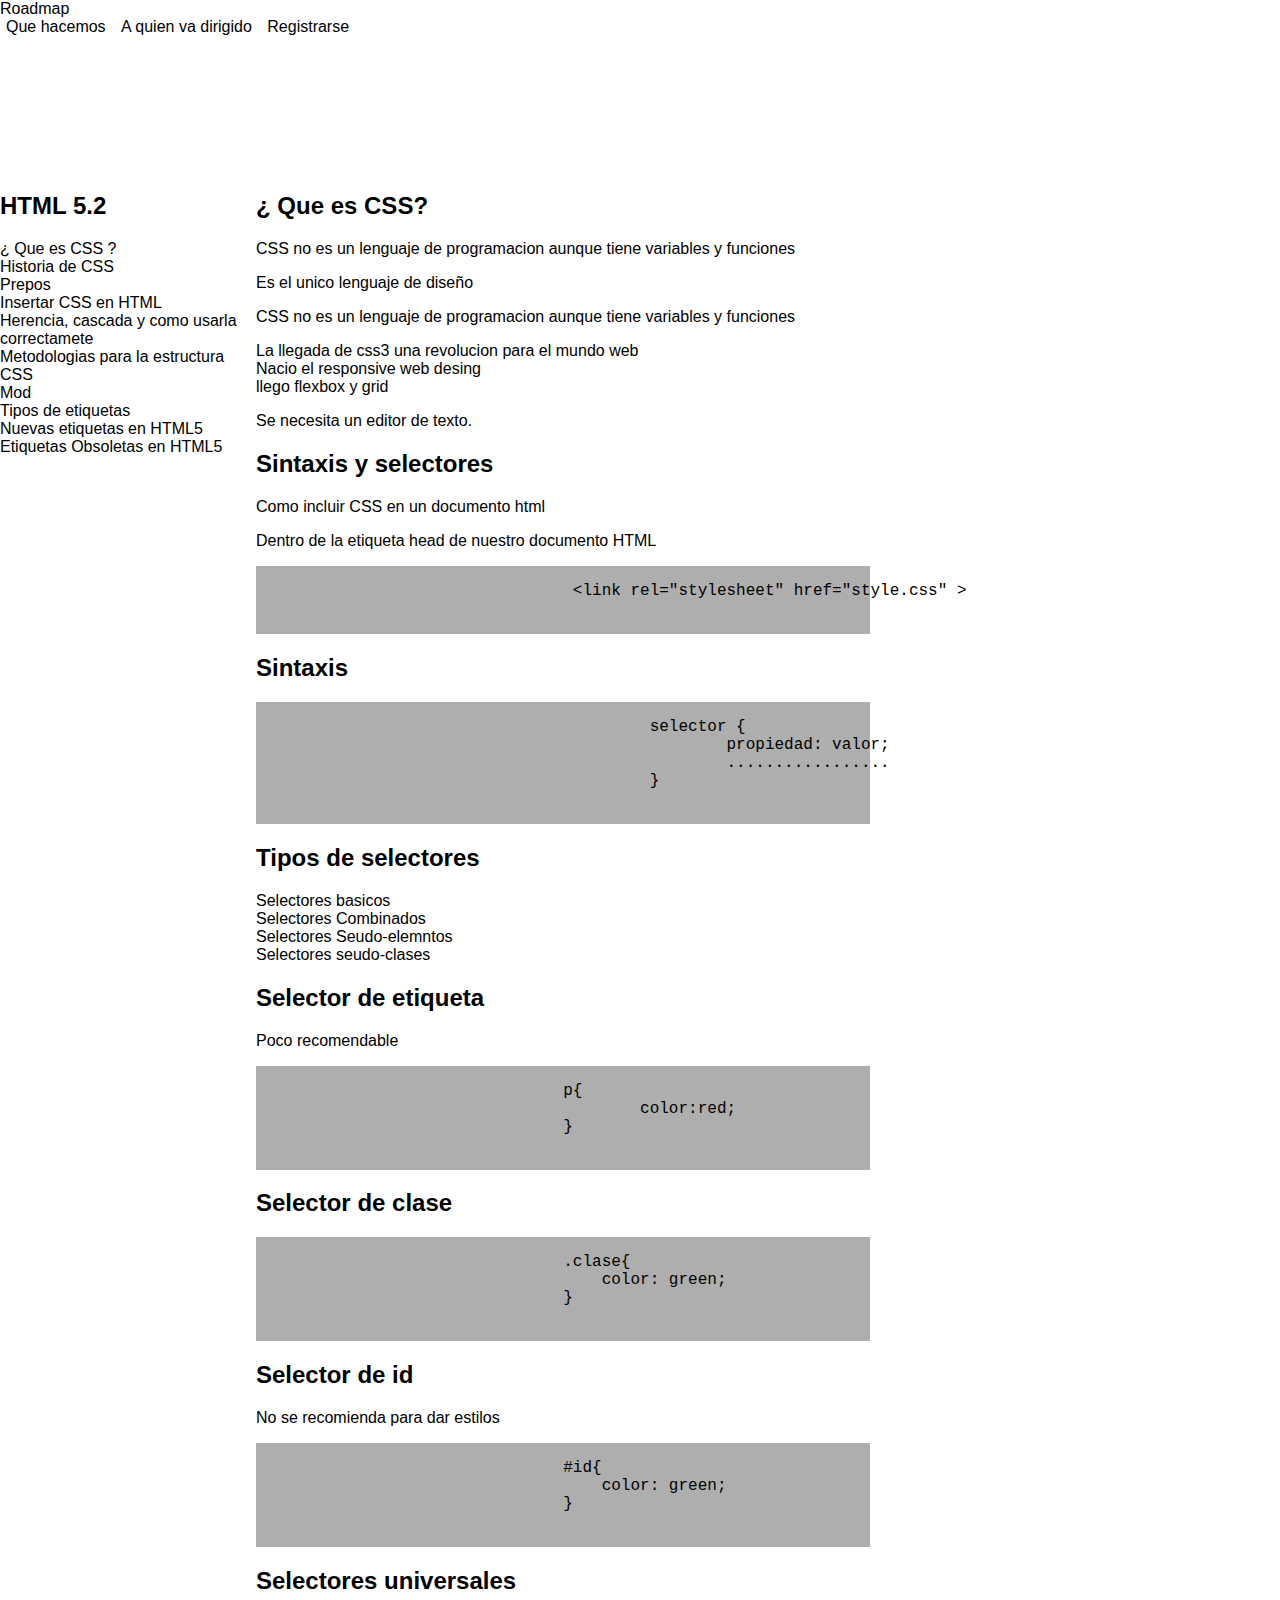
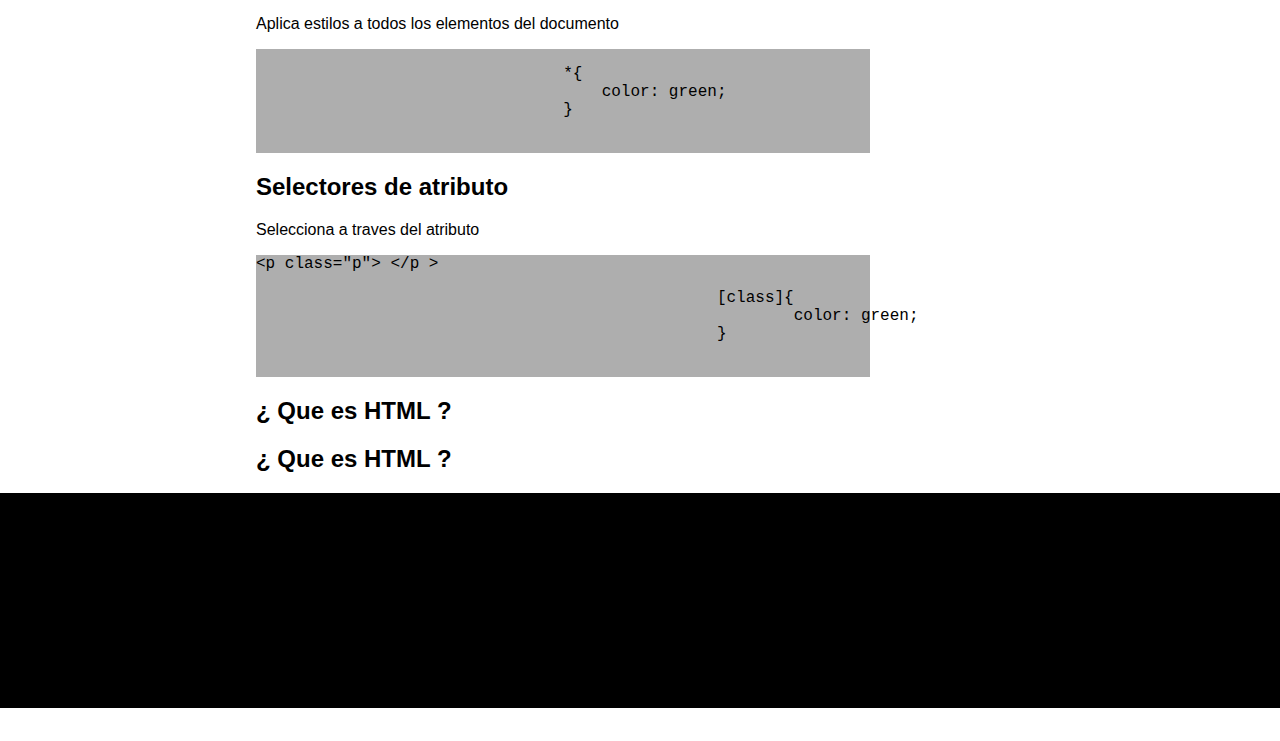
<file: temas/css.html>
<!DOCTYPE html>
<html lang="en">
<head>
    <meta charset="UTF-8">
    <meta name="viewport" content="width=device-width, initial-scale=1.0">
    <meta http-equiv="X-UA-Compatible" content="ie=edge">
    <link rel="stylesheet" href="estilos.css">
    <link rel="stylesheet" href="grid.css">
    <title>HTML</title>
</head>
<body>
    <div class="contenedor">
    <header class="header">
        <div class="logo"><a href="#">Roadmap</a></div>
        <nav class="nav">
                <ul class="main-nav__items">
                        <li class="main-nav__item ">
                            <a href="#">Que hacemos</a>
                        </li>
                        <li class="main-nav__item ">
                            <a href="#">A quien va dirigido</a>
                        </li>
                        <li class="main-nav__item">
                            <a href="#">Registrarse</a>
                        </li>
                    </ul>
        </nav>
    </header>
    <aside class="aside">
            <div class="logo-tec html"></div>
            <h2>HTML 5.2</h2> 
            <ul>
                <li><a href="#queEsHtml"> ¿ Que es CSS ?</a></li>
                <li><a href="#historia">Historia de CSS</a> </li>
                <li><a href="#seguridad">Prepos</a></li>
                <li><a href="#editores">Insertar CSS en HTML</a></li>
                <li><a href="#sintaxis">Herencia, cascada y como usarla correctamete</a></li>
                <li><a href="#estructuraBasica">Metodologias para la estructura CSS</a></li>
                <li><a href="#especificaciones">Mod</a></li>
                <li><a href="#tipos">Tipos de etiquetas</a></li>
                <li><a href="#nuevas">Nuevas etiquetas en HTML5</a></li>
                <li><a href="#obsoletas">Etiquetas Obsoletas en HTML5</a></li>
               </ul>
    </aside>
    <main class="main">
        <div class="quees">
                <h2>¿ Que es CSS?</h2>
                <p class="quees">CSS no es un lenguaje de programacion aunque tiene variables y funciones</p>
                <p class="quees">Es el unico lenguaje de diseño</p>
                <p class="quees">CSS no es un lenguaje de programacion aunque tiene variables y funciones</p>
                <ul>
                        <li>La llegada de css3 una revolucion para el mundo web</li>
                        <li>Nacio el responsive web desing</li>
                        <li>llego flexbox y grid</li>
                        <li></li>
                        <li></li>
                </ul>
                <p>Se necesita un editor 
                        de texto.</p>

        </div>
        <div class="sintaxis">
                <h2>Sintaxis y selectores</h2>
                <p>Como incluir CSS en un documento html</p>
                <p>Dentro de la etiqueta head de nuestro documento HTML</p>
                <code>
                        <pre>
                                 &lt;link rel="stylesheet" href="style.css" &gt;
                        </pre>
                </code>
                <h2>Sintaxis</h2>
                        <code>
                                <pre>
                                         selector {
                                                 propiedad: valor;
                                                 .................
                                         }
                                </pre>
                        </code>
                <h2>Tipos de selectores</h2>
                <ul>
                        <li>Selectores basicos</li>
                        <li>Selectores Combinados</li>
                        <li>Selectores Seudo-elemntos</li>
                        <li>Selectores seudo-clases</li>
                </ul>
                <h2>Selector de etiqueta </h2>
                <p>Poco recomendable</p>
                <code>
                        <pre>
                                p{
                                        color:red;
                                }
                        </pre>
                </code>
                <h2>Selector de clase </h2>
                
                <code>
                        <pre>
                                .clase{
                                    color: green; 
                                }
                        </pre>
                </code>
                <h2>Selector de id</h2>
                <p>No se recomienda para dar estilos</p>
                <code>
                        <pre>
                                #id{
                                    color: green; 
                                }
                        </pre>
                </code>
                <h2>Selectores universales</h2>
                <p>Aplica estilos a todos los elementos del documento</p>
                <code>
                        <pre>
                                *{
                                    color: green; 
                                }
                        </pre>
                </code>

                <h2>Selectores de atributo</h2>
                                <p>Selecciona a traves del atributo</p>
                                <code>
                                                &lt;p class="p"&gt;  &lt;/p &gt;
                                </code>
                                <code>
                                        <pre>
                                                [class]{
                                                        color: green; 
                                                }
                                        </pre>
                                </code>
              
                
        </div>
        <div class="obsoletas">
                <h2>¿ Que es HTML ?</h2>
                <p></p>
        </div>
        <div class="obsoletas">
                        <h2>¿ Que es HTML ?</h2>
                        <p></p>
                </div>
    </main>
    <footer class="footer">
        <p>foote</p>
        <p>foote</p>
        <p>foote</p>
        <p>foote</p>
    </footer>
</div>
</body>
</html>
</file>
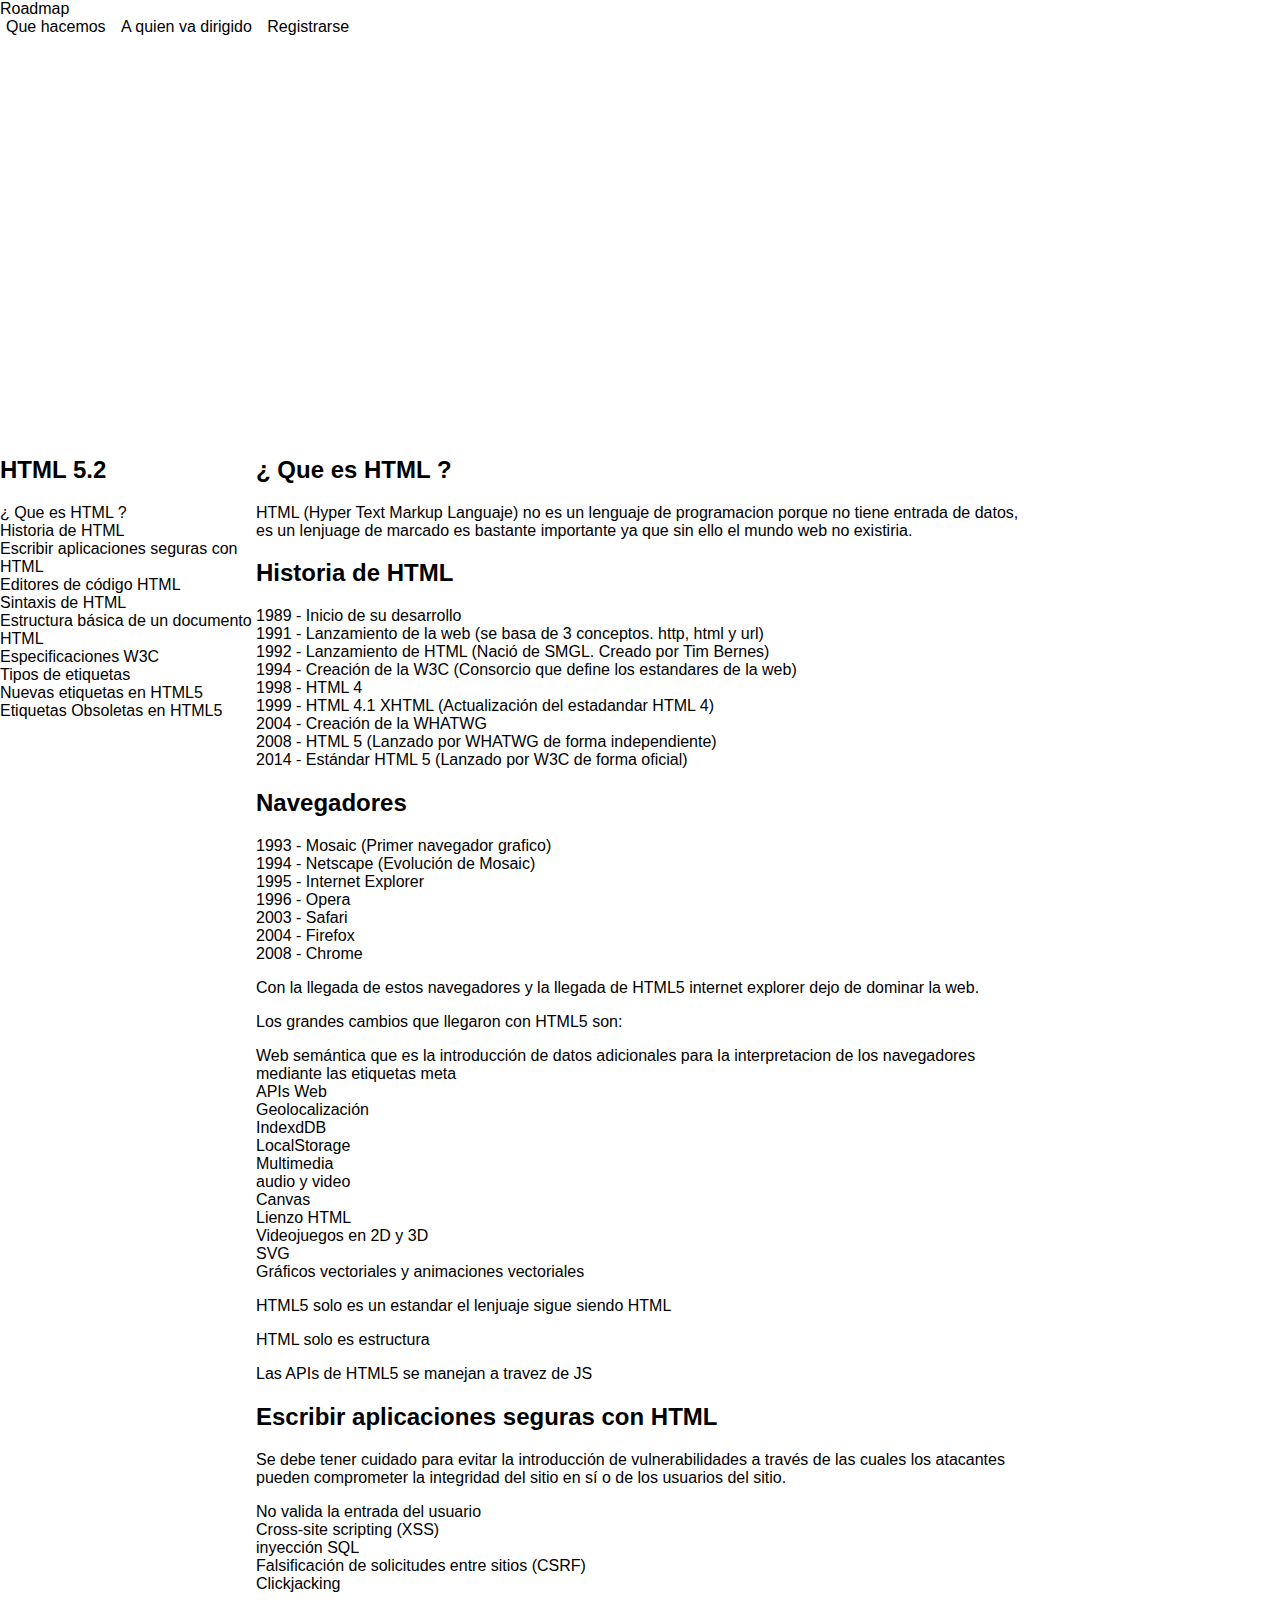
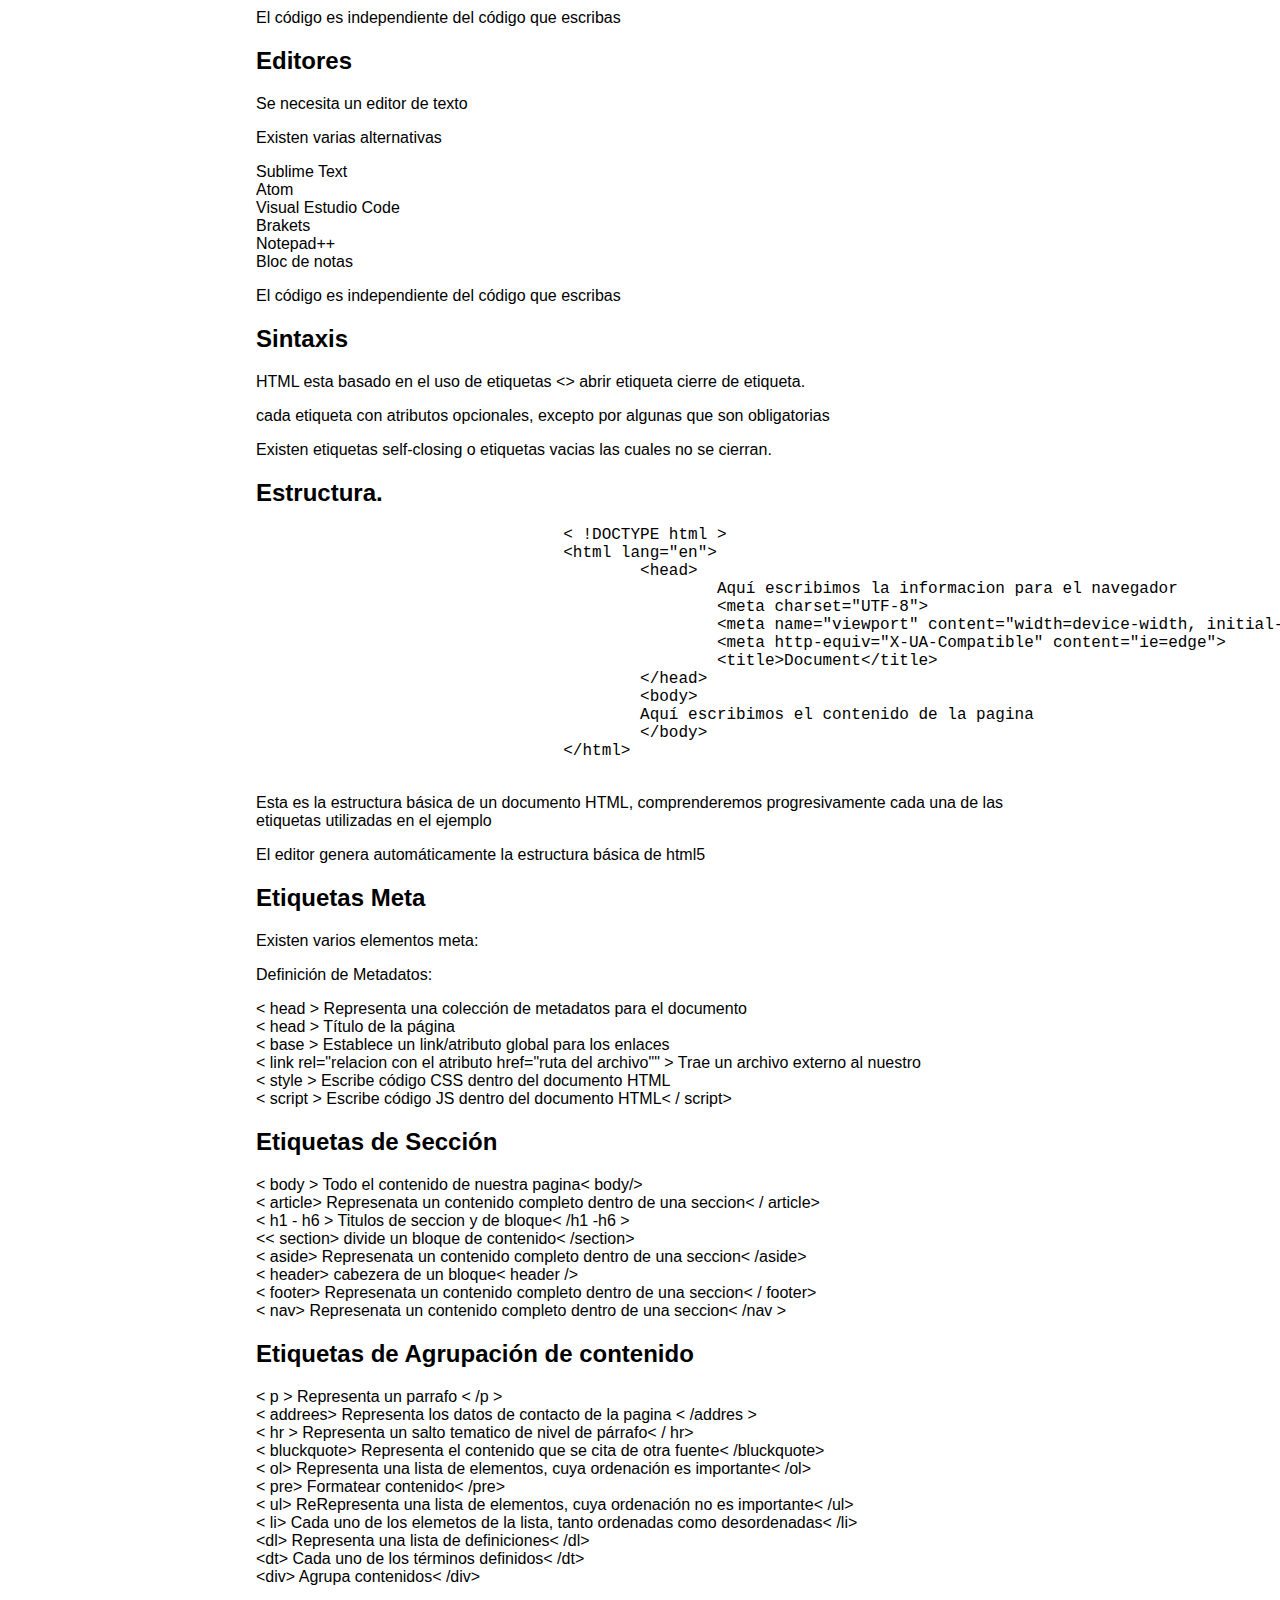
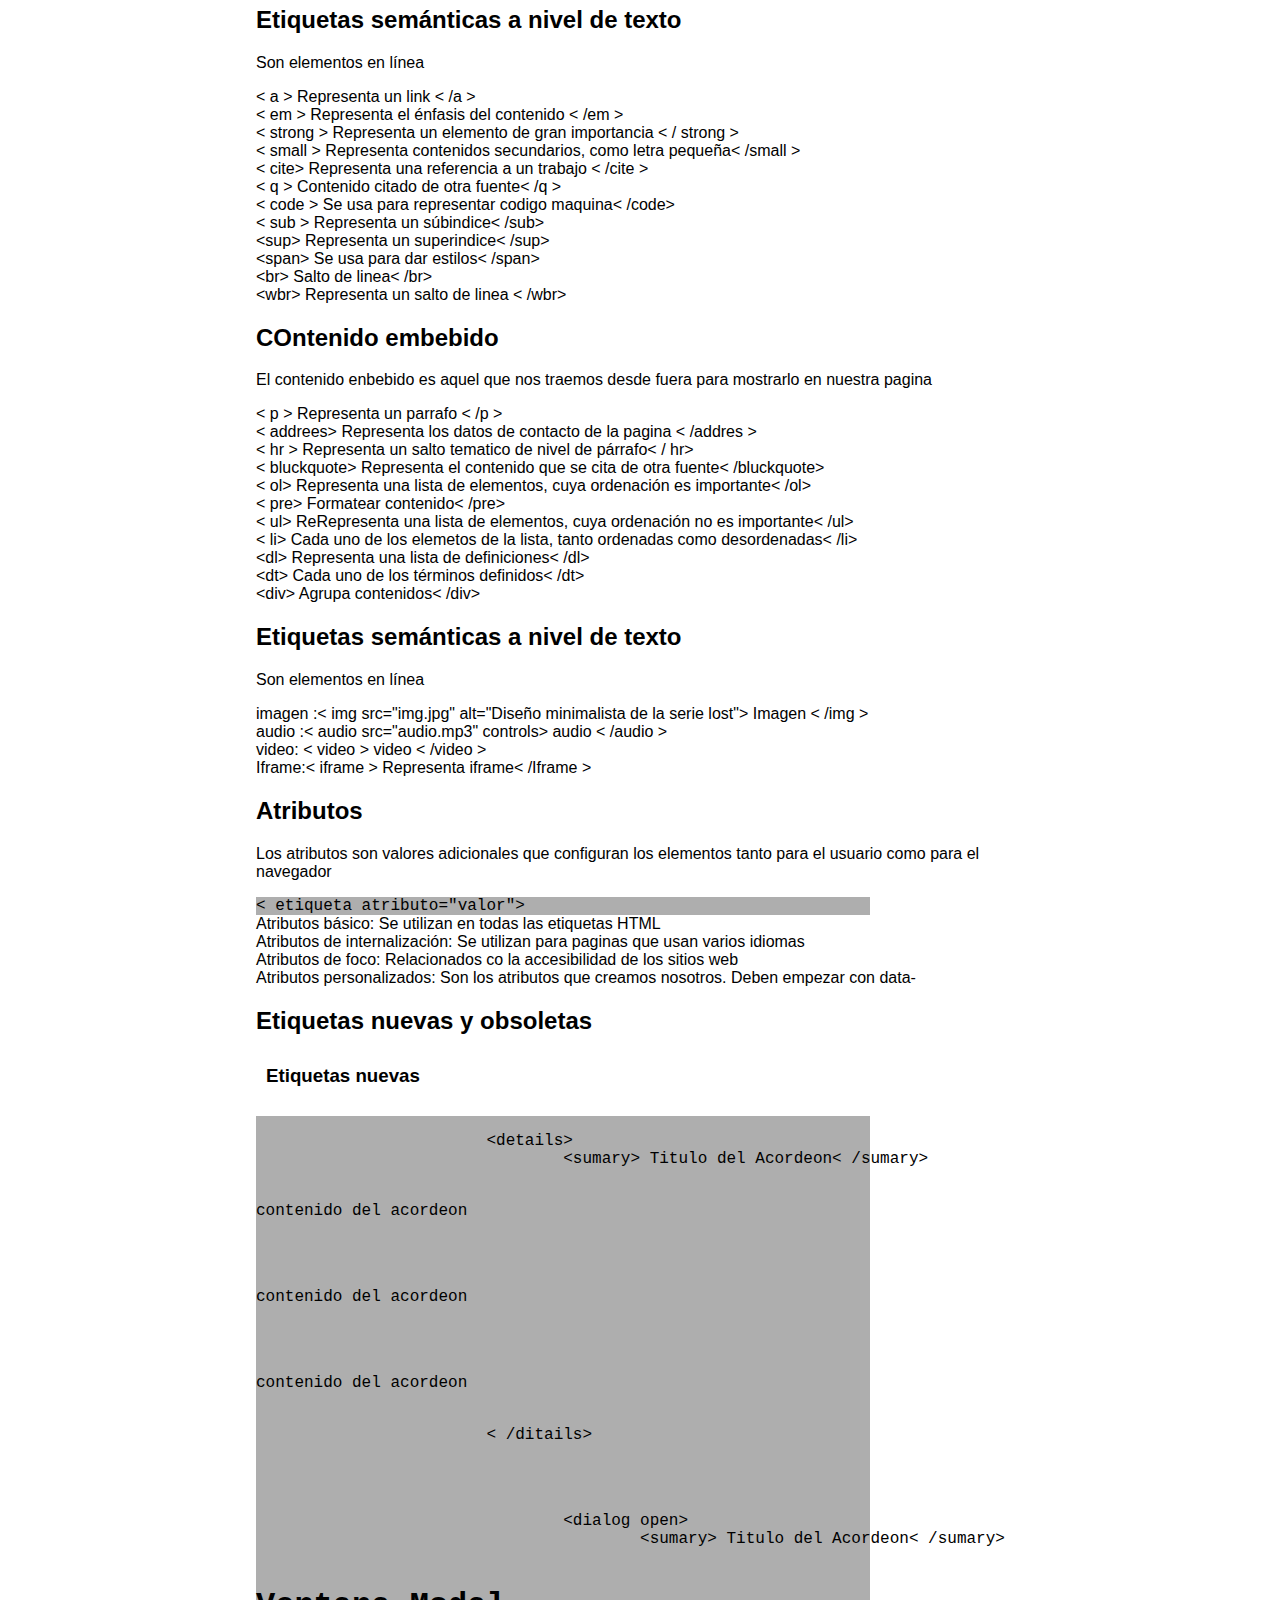
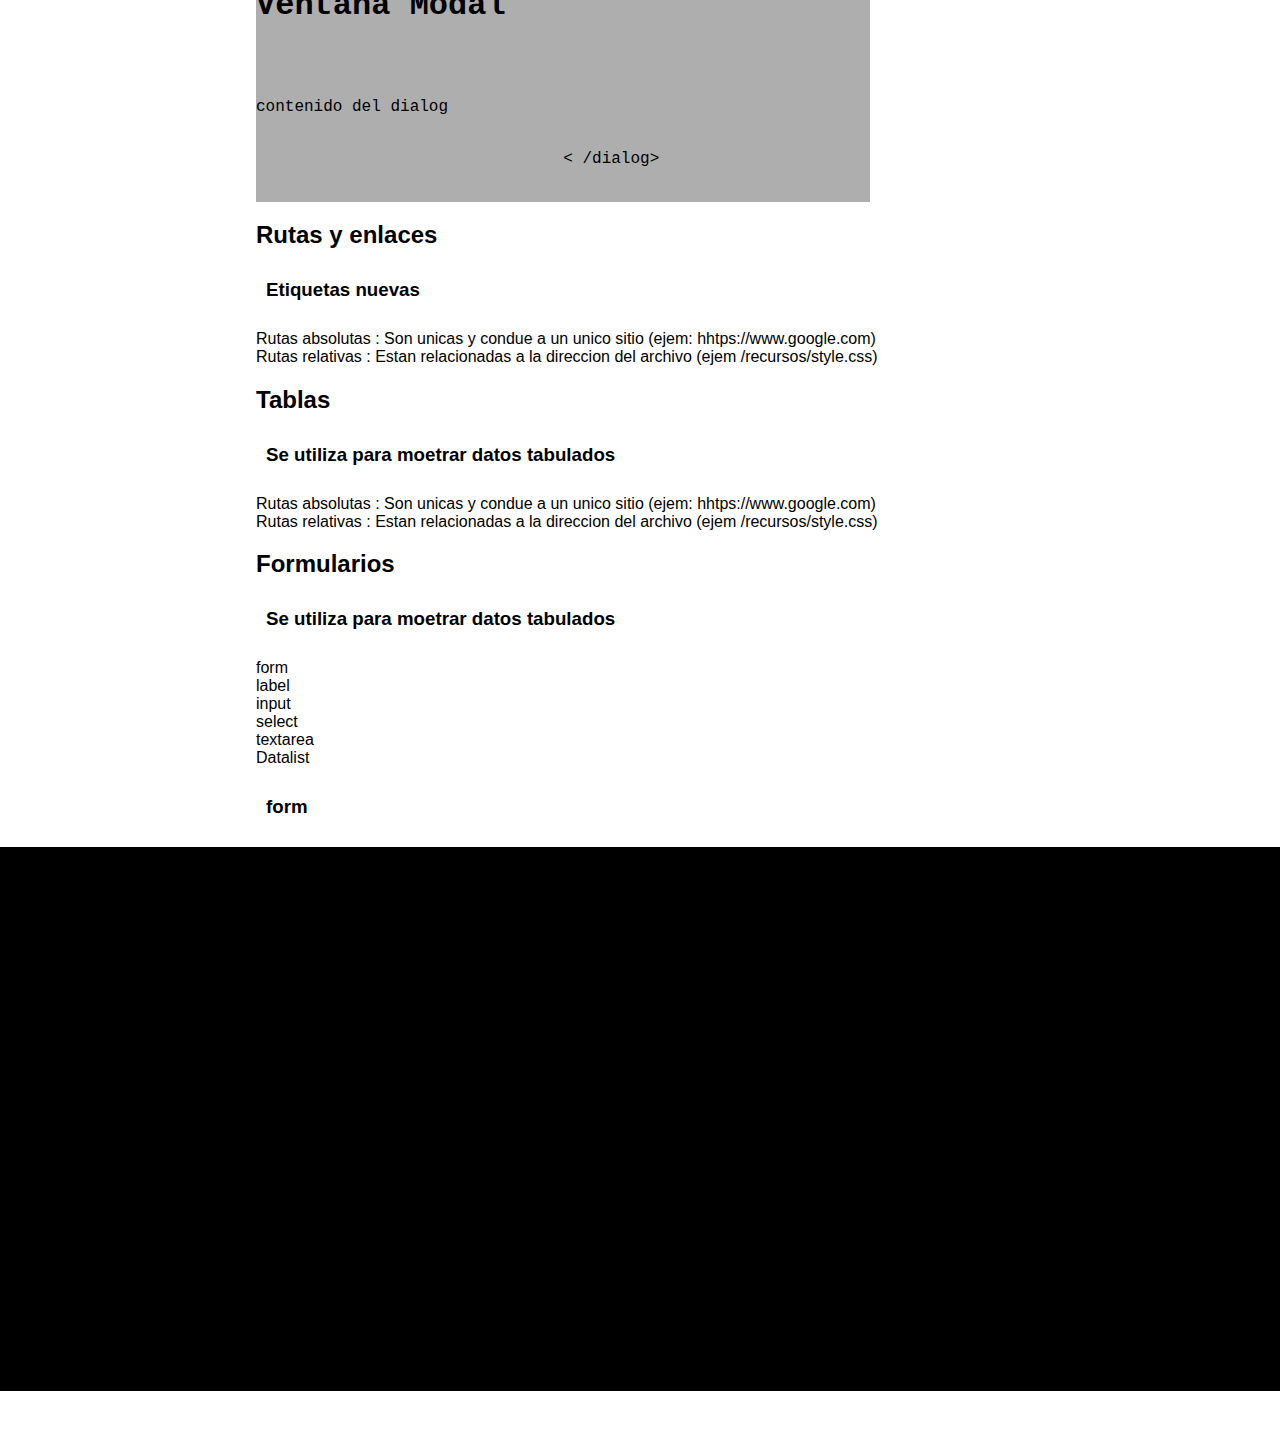
<file: temas/html5.html>
<!DOCTYPE html>
<html lang="en">
<head>
    <meta charset="UTF-8">
    <meta name="viewport" content="width=device-width, initial-scale=1.0">
    <meta http-equiv="X-UA-Compatible" content="ie=edge">
    <link rel="stylesheet" href="estilos.css">
    <link rel="stylesheet" href="grid.css">
    <title>HTML</title>
</head>
<body>
    <div class="contenedor">
    <header class="header">
        <div class="logo"><a href="#">Roadmap</a></div>
        <nav class="nav">
                <ul class="main-nav__items">
                        <li class="main-nav__item ">
                            <a href="#">Que hacemos</a>
                        </li>
                        <li class="main-nav__item ">
                            <a href="#">A quien va dirigido</a>
                        </li>
                        <li class="main-nav__item">
                            <a href="#">Registrarse</a>
                        </li>
                    </ul>
        </nav>
    </header>
    <aside class="aside">
            <div class="logo-tec html"></div>
            <h2>HTML 5.2</h2> 
            <ul>
                <li><a href="#queEsHtml"> ¿ Que es HTML ?</a></li>
                <li><a href="#historia">Historia de HTML</a> </li>
                <li><a href="#seguridad">Escribir aplicaciones seguras con HTML</a></li>
                <li><a href="#editores">Editores de código HTML</a></li>
                <li><a href="#sintaxis">Sintaxis de HTML</a></li>
                <li><a href="#estructuraBasica">Estructura básica de un documento HTML</a></li>
                <li><a href="#especificaciones">Especificaciones W3C</a></li>
                <li><a href="#tipos">Tipos de etiquetas</a></li>
                <li><a href="#nuevas">Nuevas etiquetas en HTML5</a></li>
                <li><a href="#obsoletas">Etiquetas Obsoletas en HTML5</a></li>
               </ul>
    </aside>
    <main class="main">
        <div class="quees">
                <h2>¿ Que es HTML ?</h2>
                <p class="quees">HTML (Hyper Text Markup Languaje) no es un lenguaje de programacion porque no tiene entrada de datos, es un lenjuage de marcado es bastante importante ya que sin ello el mundo web no existiria.</p>
        </div>
        <div class="historia">
                <h2>Historia de HTML</h2>
                <ul>
                        <li>1989 - Inicio de su desarrollo</li>
                        <li>1991 - Lanzamiento de la web (se basa de 3 conceptos. http, html y url)</li>
                        <li>1992 - Lanzamiento de HTML (Nació de SMGL. Creado por Tim Bernes)</li>
                        <li>1994 - Creación de la W3C (Consorcio que define los estandares de la web)</li>
                        <li>1998 - HTML 4</li>
                        <li>1999 - HTML 4.1 XHTML (Actualización del estadandar HTML 4)</li>
                        <li>2004 - Creación de la WHATWG</li>
                        <li>2008 - HTML 5 (Lanzado por WHATWG de forma independiente)</li>
                        <li>2014 - Estándar HTML 5 (Lanzado por W3C de forma oficial)</li>
                </ul>

                <h2>Navegadores </h2>
                <ul>
                        <li>1993 - Mosaic (Primer navegador grafico)</li>
                        <li>1994 - Netscape (Evolución de Mosaic)</li>
                        <li>1995 - Internet Explorer</li>
                        <li>1996 - Opera</li>
                        <li>2003 - Safari</li>
                        <li>2004 - Firefox</li>
                        <li>2008 - Chrome</li>    
                </ul>
                <p>Con la llegada de estos navegadores y la llegada de HTML5 internet explorer dejo de dominar la web.
                </p>
                <p>Los grandes cambios que llegaron con HTML5 son: </p>
                <ul>
                        <li>Web semántica que es la introducción de datos adicionales para la interpretacion de los navegadores mediante las etiquetas meta</li>
                        <li>APIs Web
                                <ul>
                                        <li>Geolocalización</li>
                                        <li>IndexdDB</li>
                                        <li>LocalStorage</li>
                                </ul>
                        </li>
                        <li>Multimedia
                                <ul>
                                        <li>audio y video</li>
                                </ul>
                        </li>
                        <li>Canvas
                                <ul>
                                        <li>Lienzo HTML</li>
                                        <li>Videojuegos en 2D y 3D</li>
                                </ul>
                        </li>
                        <li>SVG
                                <ul>
                                        <li>Gráficos vectoriales y animaciones vectoriales</li>
                                </ul>
                        </li>
                </ul>
                <div class="nota">
                      <p>  HTML5 solo es un estandar el lenjuaje sigue siendo HTML</p>
                      <p>HTML solo es estructura</p>
                      <p>Las APIs de HTML5 se manejan a travez de JS</p>
                </div>
        </div>
        <div class="seguridad">
                <h2>Escribir aplicaciones seguras con HTML</h2>
                <p>Se debe tener cuidado para evitar la introducción de vulnerabilidades a través de las cuales los atacantes pueden comprometer la integridad del sitio en sí o de los usuarios del sitio.</p>
                
                <ul>
                        <li>No valida la entrada del usuario</li>
                        <li>Cross-site scripting (XSS)</li>
                        <li>inyección SQL</li>
                        <li>Falsificación de solicitudes entre sitios (CSRF)</li>
                        <li>Clickjacking</li>
                </ul>
                <div class="nota">
                                <p>El código es independiente del código que escribas</p>
                </div>
                
        </div>
        <div class="editores">
                <h2>Editores</h2>
                <p>Se necesita un editor de texto</p>
                <p>Existen varias alternativas</p>
                <ul>
                        <li>Sublime Text</li>
                        <li>Atom</li>
                        <li>Visual Estudio Code</li>
                        <li>Brakets</li>
                        <li>Notepad++</li>
                        <li>Bloc de notas</li>
                </ul>
                <div class="nota">
                                <p>El código es independiente del código que escribas</p>
                </div>
                
        </div>
        <div class="sintaxis">
                <h2>Sintaxis</h2>
                <p>HTML esta basado en el uso de etiquetas <> abrir etiqueta </> cierre de etiqueta.</p>
                <p>cada etiqueta con atributos opcionales, excepto por algunas que son obligatorias</p>
                <p>Existen etiquetas self-closing o etiquetas vacias las cuales no se cierran.</p>

        </div>
        <div class="estructura">
                <h2 class="subtitulo">Estructura.</h2>
                <div class="definicion">
                                <pre>
                                &lt; !DOCTYPE html &gt;
                                &lt;html lang="en"&gt;
                                        &lt;head&gt;
                                                Aquí escribimos la informacion para el navegador
                                                &lt;meta charset="UTF-8"&gt;
                                                &lt;meta name="viewport" content="width=device-width, initial-scale=1.0"&gt;
                                                &lt;meta http-equiv="X-UA-Compatible" content="ie=edge"&gt;
                                                &lt;title>Document&lt;/title&gt;
                                        &lt;/head&gt;
                                        &lt;body&gt;
                                        Aquí escribimos el contenido de la pagina
                                        &lt;/body&gt;
                                &lt;/html&gt;
                                </pre>
                                <p>Esta es la estructura básica de un documento HTML, comprenderemos progresivamente cada una de las etiquetas utilizadas en el ejemplo</p>

                                <div class="nota">
                                        <p>El editor genera automáticamente la estructura básica de html5</p>
                                </div>

                </div>
        </div>
        <div class="etiquetasMetaySeccion">
                <h2>Etiquetas Meta</h2>
                <p>Existen varios elementos meta:</p>
                <p>Definición de Metadatos:</p>
                <ul>
                        <li>&lt; head &gt; Representa una colección de metadatos para el documento</li>
                        <li>&lt; head &gt; Título de la página</li>
                        <li>&lt; base &gt; Establece un link/atributo global para los enlaces</li>
                        <li>&lt; link rel="relacion con el atributo href="ruta del archivo"" &gt; Trae un archivo externo al nuestro</li>
                        <li>&lt; style &gt; Escribe código CSS dentro del documento HTML</li>
                        <li>&lt; script &gt; Escribe código JS dentro del documento HTML&lt;  / script&gt; </li>
                </ul>
                <h2>Etiquetas de Sección</h2>
                <ul>
                        <li>&lt; body &gt; Todo el contenido de nuestra pagina&lt; body/&gt;</li>
                        <li>&lt; article&gt; Represenata un contenido completo dentro de una seccion&lt;  / article&gt;</li>
                        <li>&lt; h1 - h6 &gt; Titulos de seccion y de bloque&lt;  /h1 -h6 &gt;</li>
                        <li>&lt;&lt; section&gt; divide un bloque de contenido&lt; /section&gt;</li>
                        <li>&lt; aside&gt; Represenata un contenido completo dentro de una seccion&lt; /aside&gt;</li>
                        <li>&lt; header&gt; cabezera de un bloque&lt; header /&gt;</li>
                        <li>&lt; footer&gt; Represenata un contenido completo dentro de una seccion&lt; / footer&gt;</li>
                        <li>&lt; nav&gt; Represenata un contenido completo dentro de una seccion&lt;  /nav &gt;</li>
                        
                </ul>
                <h2>Etiquetas de Agrupación de contenido</h2>
                <ul>
                        <li>&lt; p &gt; Representa un parrafo &lt; /p &gt;</li>
                        <li>&lt; addrees&gt; Representa los datos de contacto de la pagina &lt;  /addres &gt;</li>
                        <li>&lt; hr &gt; Representa un salto tematico de nivel de párrafo&lt; / hr&gt;</li>
                        <li>&lt; bluckquote&gt; Representa el contenido que se cita de otra fuente&lt;  /bluckquote&gt;</li>
                        <li>&lt; ol&gt; Representa una lista de elementos, cuya ordenación es importante&lt;  /ol&gt;</li>
                        <li>&lt; pre&gt; Formatear contenido&lt; /pre&gt;</li>
                        <li>&lt; ul&gt; ReRepresenta una lista de elementos, cuya ordenación no es importante&lt; /ul&gt;</li>
                        <li>&lt; li&gt; Cada uno de los elemetos de la lista, tanto ordenadas como desordenadas&lt; /li&gt;</li>
                        <li>&lt;dl&gt; Representa una lista de definiciones&lt; /dl&gt;</li>
                        <li>&lt;dt&gt; Cada uno de los términos definidos&lt; /dt&gt;</li>
                        <li>&lt;div&gt; Agrupa contenidos&lt; /div&gt;</li>
                </ul>
                <h2>Etiquetas semánticas a nivel de texto</h2>
                <p>Son elementos en línea</p>
                <ul>
                        <li>&lt; a &gt; Representa un link &lt; /a &gt;</li>
                        <li>&lt; em &gt; Representa el énfasis del contenido &lt;  /em &gt;</li>
                        <li>&lt; strong &gt; Representa un elemento de gran importancia &lt; / strong &gt;</li>
                        <li>&lt; small &gt; Representa contenidos secundarios, como letra pequeña&lt;  /small &gt;</li>
                        <li>&lt; cite&gt; Representa una referencia a un trabajo &lt;  /cite &gt;</li>
                        <li>&lt; q &gt; Contenido citado de otra fuente&lt; /q &gt;</li>
                        <li>&lt; code &gt; Se usa para representar codigo maquina&lt; /code&gt;</li>
                        <li>&lt; sub &gt; Representa un súbindice&lt; /sub&gt;</li>
                        <li>&lt;sup&gt; Representa un superindice&lt; /sup&gt;</li>
                        <li>&lt;span&gt; Se usa para dar estilos&lt; /span&gt;</li>
                        <li>&lt;br&gt; Salto de linea&lt; /br&gt;</li>
                        <li>&lt;wbr&gt; Representa un salto de linea &lt; /wbr&gt;</li>
                </ul>
        </div>
        <div class="tipos">
                <h2>COntenido embebido</h2>
                <p>El contenido enbebido es aquel que nos traemos desde fuera para mostrarlo en nuestra pagina</p>
                <ul>
                                <li>&lt; p &gt; Representa un parrafo &lt; /p &gt;</li>
                                <li>&lt; addrees&gt; Representa los datos de contacto de la pagina &lt;  /addres &gt;</li>
                                <li>&lt; hr &gt; Representa un salto tematico de nivel de párrafo&lt; / hr&gt;</li>
                                <li>&lt; bluckquote&gt; Representa el contenido que se cita de otra fuente&lt;  /bluckquote&gt;</li>
                                <li>&lt; ol&gt; Representa una lista de elementos, cuya ordenación es importante&lt;  /ol&gt;</li>
                                <li>&lt; pre&gt; Formatear contenido&lt; /pre&gt;</li>
                                <li>&lt; ul&gt; ReRepresenta una lista de elementos, cuya ordenación no es importante&lt; /ul&gt;</li>
                                <li>&lt; li&gt; Cada uno de los elemetos de la lista, tanto ordenadas como desordenadas&lt; /li&gt;</li>
                                <li>&lt;dl&gt; Representa una lista de definiciones&lt; /dl&gt;</li>
                                <li>&lt;dt&gt; Cada uno de los términos definidos&lt; /dt&gt;</li>
                                <li>&lt;div&gt; Agrupa contenidos&lt; /div&gt;</li>
                        </ul>
                        <h2>Etiquetas semánticas a nivel de texto</h2>
                        <p>Son elementos en línea</p>
                        <ul>
                                <li> imagen :&lt; img  src="img.jpg" alt="Diseño minimalista de la serie lost"&gt; Imagen &lt; /img &gt;</li>
                                <li>audio :&lt; audio src="audio.mp3" controls&gt; audio &lt;  /audio &gt;</li>
                                <li> video: &lt; video &gt; video &lt; /video &gt;</li>
                                <li>Iframe:&lt; iframe &gt; Representa iframe&lt;  /Iframe &gt;</li>
                        </ul>
        </div>
        <div class="a
        tributos" id="atributos">
                <h2>Atributos</h2>
                <p>Los atributos son valores adicionales que configuran los elementos tanto para el usuario como para el navegador</p>
                <code> 
                                &lt; etiqueta   atributo="valor"&gt; 
                </code>
                <ul>
                        <li>Atributos básico: Se utilizan en todas las etiquetas HTML</li>
                        <li>Atributos de internalización: Se utilizan para paginas que usan varios idiomas</li>
                        <li>Atributos de foco: Relacionados co la accesibilidad de los sitios web</li>
                        <li>Atributos personalizados: Son los atributos que creamos nosotros. Deben empezar con data-</li>
                        <li></li>
                </ul>
        </div>
        <div class="obsoletas">
                <h2>Etiquetas nuevas y obsoletas</h2>
                <h3>Etiquetas nuevas</h3>
                <code>
                        <pre>
                        &lt;details&gt;
                                &lt;sumary&gt; Titulo del Acordeon&lt; /sumary&gt;
                                <p>contenido del acordeon</p>
                                <p>contenido del acordeon</p>
                                <p>contenido del acordeon</p>
                        &lt; /ditails&gt;
                                        
                        </pre>
                </code>
                <code>
                                <pre>
                                &lt;dialog open&gt;
                                        &lt;sumary&gt; Titulo del Acordeon&lt; /sumary&gt;
                                        <h1>Ventana Modal</h1>
                                        <p>contenido del dialog</p>
                                &lt; /dialog&gt;            
                                </pre>
                        </code>
        </div>
        <div class="obsoletas">
                        <h2>Rutas y enlaces</h2>
                        <h3>Etiquetas nuevas</h3>
                        <ul>
                                <li>Rutas absolutas : Son unicas y condue a un unico sitio (ejem: hhtps://www.google.com)</li>
                                <li>Rutas relativas : Estan relacionadas a la direccion del archivo (ejem /recursos/style.css)</li>
                        </ul>
                </div>
                <div class="tablas">
                                <h2>Tablas</h2>
                                <h3>Se utiliza para moetrar datos tabulados</h3>
                                <ul>
                                        <li>Rutas absolutas : Son unicas y condue a un unico sitio (ejem: hhtps://www.google.com)</li>
                                        <li>Rutas relativas : Estan relacionadas a la direccion del archivo (ejem /recursos/style.css)</li>
                                </ul>
                        </div>
                        <div class="formularios">
                                        <h2>Formularios</h2>
                                        <h3>Se utiliza para moetrar datos tabulados</h3>
                                        <ul>
                                                <li>form</li>
                                                <li>label</li>
                                                <li>input</li>
                                                <li>select</li>
                                                <li>textarea</li>
                                                <li>Datalist</li>
                                        </ul>
                                        <h3>form</h3>
                                        <p>
                                                
                                        </p>
                                </div>
    </main>
    <footer class="footer">
        <p>foote</p>
        <p>foote</p>
        <p>foote</p>
        <p>foote</p>
    </footer>
</div>
</body>
</html>
</file>
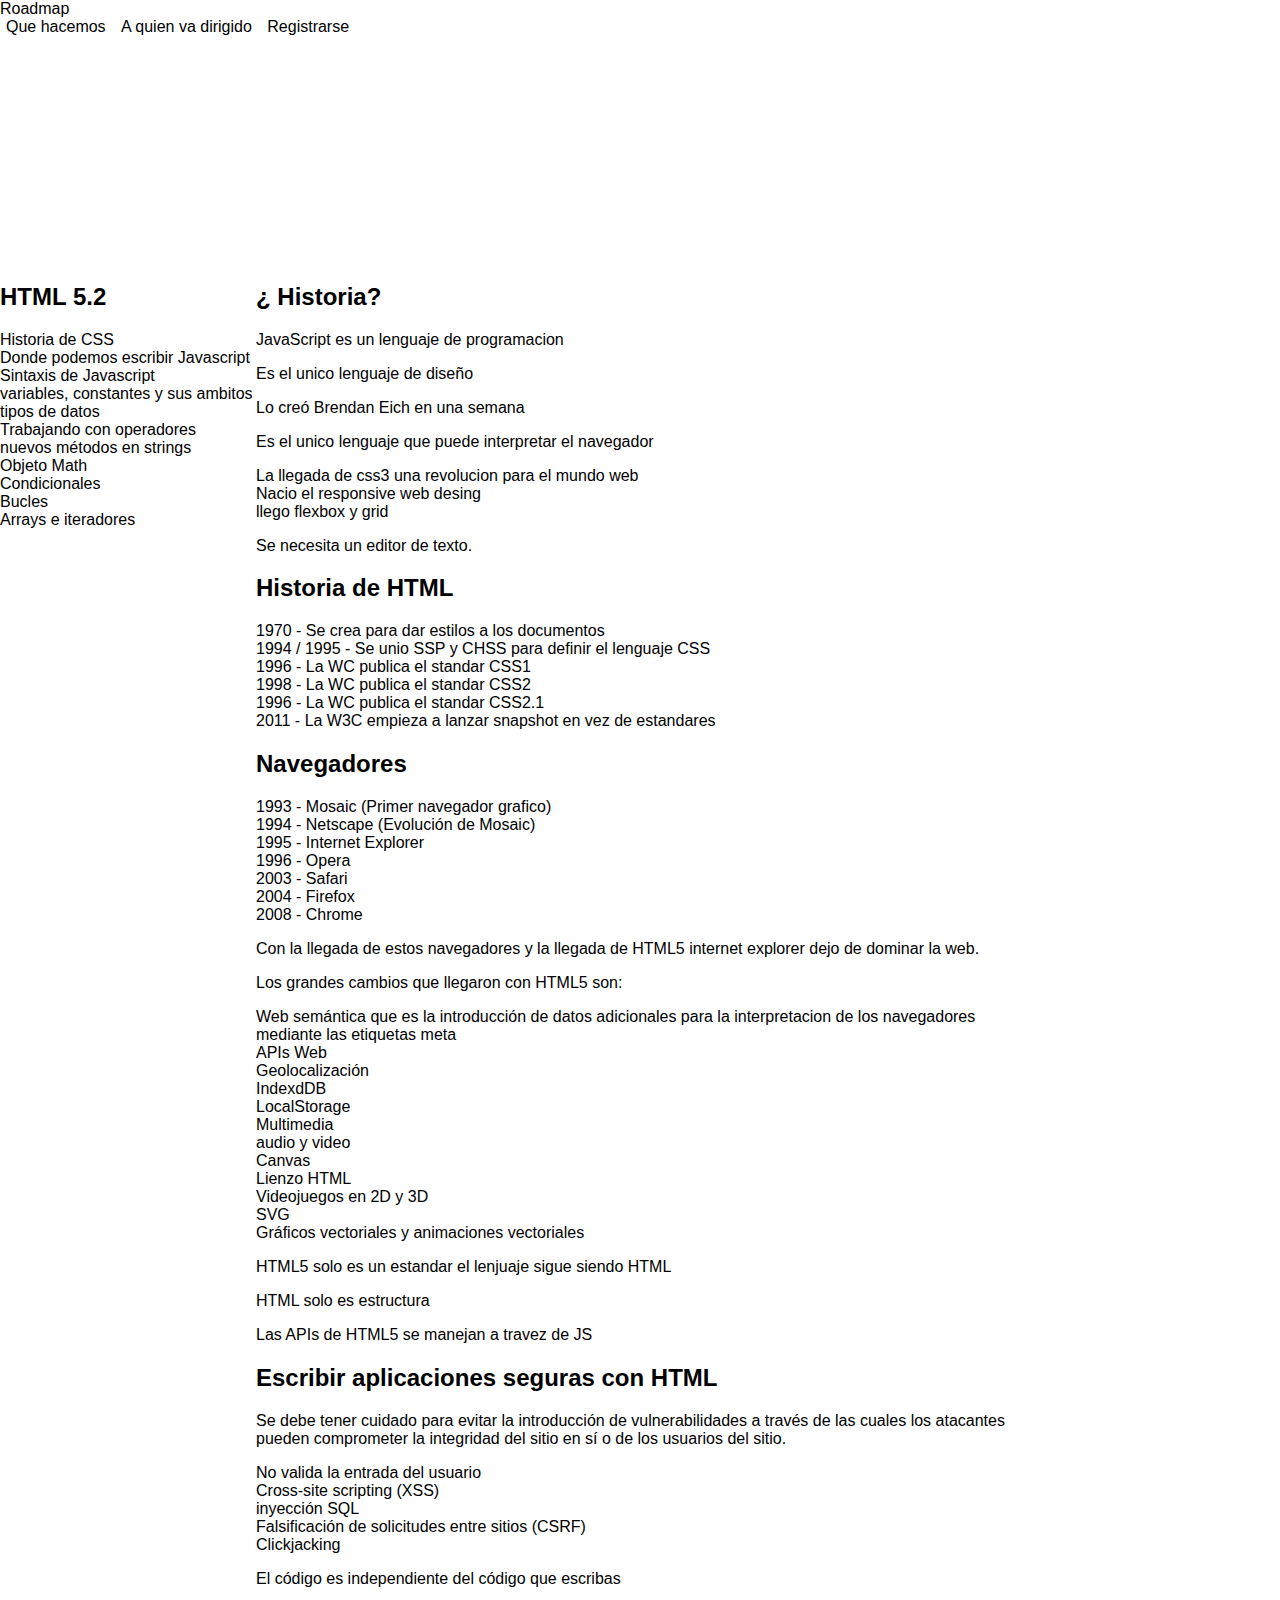
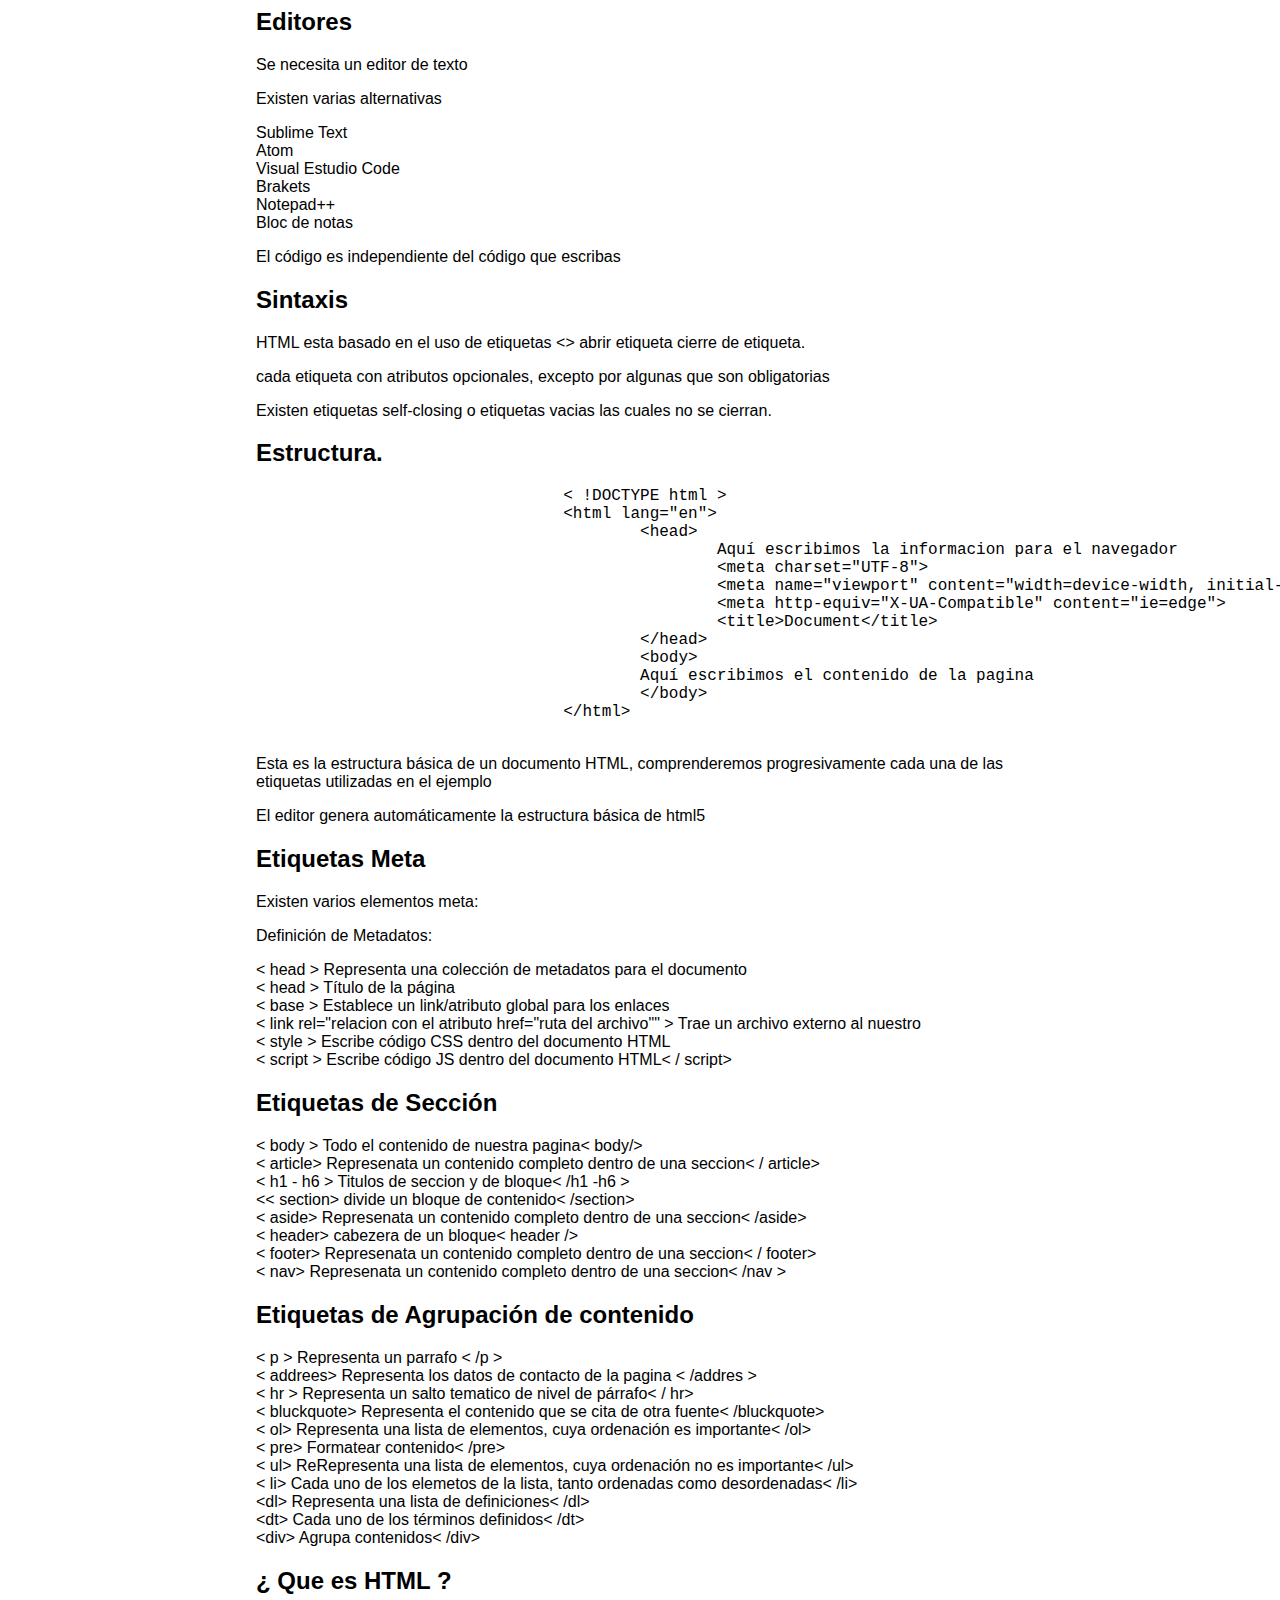
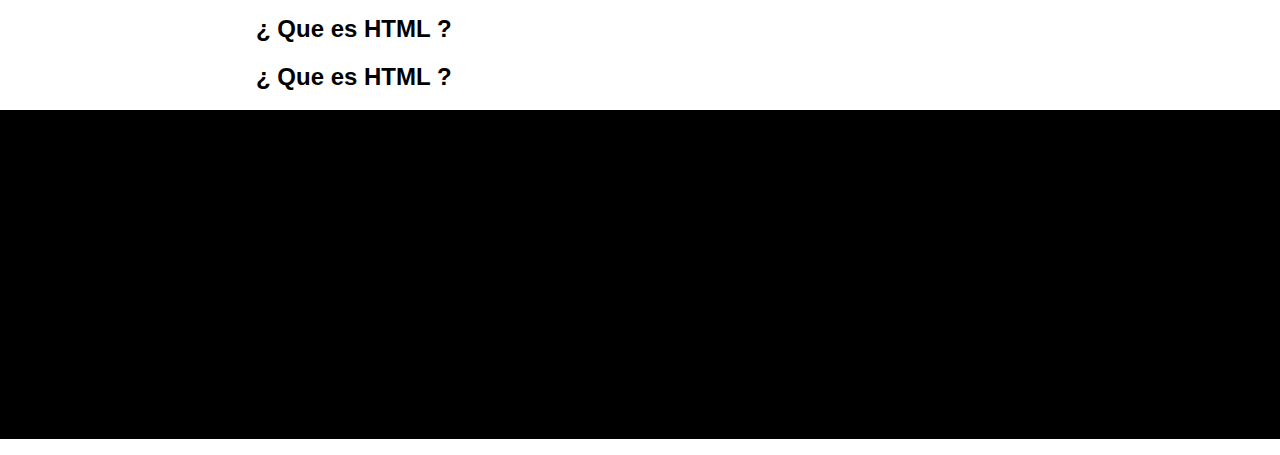
<file: temas/javascript.html>
<!DOCTYPE html>
<html lang="en">
<head>
    <meta charset="UTF-8">
    <meta name="viewport" content="width=device-width, initial-scale=1.0">
    <meta http-equiv="X-UA-Compatible" content="ie=edge">
    <link rel="stylesheet" href="estilos.css">
    <link rel="stylesheet" href="grid.css">
    <title>HTML</title>
</head>
<body>
    <div class="contenedor">
    <header class="header">
        <div class="logo"><a href="#">Roadmap</a></div>
        <nav class="nav">
                <ul class="main-nav__items">
                        <li class="main-nav__item ">
                            <a href="#">Que hacemos</a>
                        </li>
                        <li class="main-nav__item ">
                            <a href="#">A quien va dirigido</a>
                        </li>
                        <li class="main-nav__item">
                            <a href="#">Registrarse</a>
                        </li>
                    </ul>
        </nav>
    </header>
    <aside class="aside">
            <div class="logo-tec html"></div>
            <h2>HTML 5.2</h2> 
            <ul>
                <li><a href="#historia">Historia de CSS</a> </li>
                <li><a href="#seguridad">Donde podemos escribir Javascript</a></li>
                <li><a href="#editores">Sintaxis de Javascript</a></li>
                <li><a href="#sintaxis">variables, constantes y sus ambitos</a></li>
                <li><a href="#estructuraBasica">tipos de datos</a></li>
                <li><a href="#especificaciones">Trabajando con operadores</a></li>
                <li><a href="#tipos">nuevos métodos en strings</a></li>
                <li><a href="#nuevas">Objeto Math</a></li>
                <li><a href="#obsoletas">Condicionales</a></li>
                <li><a href="#obsoletas">Bucles</a></li>
                <li><a href="#obsoletas">Arrays e iteradores</a></li>
               </ul>
    </aside>
    <main class="main">
        <div class="quees">
                <h2>¿ Historia?</h2>
                <p class="quees">JavaScript es un lenguaje de programacion</p>
                <p class="quees">Es el unico lenguaje de diseño</p>
                <p class="quees">Lo creó Brendan Eich en una semana</p>
                <p class="quees">Es el unico lenguaje que puede interpretar el navegador</p>
                
                <ul>
                        <li>La llegada de css3 una revolucion para el mundo web</li>
                        <li>Nacio el responsive web desing</li>
                        <li>llego flexbox y grid</li>
                        <li></li>
                        <li></li>
                </ul>
                <p>Se necesita un editor 
                        de texto.</p>

        </div>
        <div class="historia">
                <h2>Historia de HTML</h2>
                <ul>
                        <li>1970 - Se crea para dar estilos a los documentos</li>
                        <li>1994 / 1995 - Se unio SSP y CHSS para definir el lenguaje CSS</li>
                        <li>1996 - La WC publica el standar CSS1</li>
                        <li>1998 - La WC publica el standar CSS2</li>
                        <li>1996 - La WC publica el standar CSS2.1</li>
                        <li>2011 - La W3C empieza a lanzar snapshot en vez de estandares</li>
                        
                </ul>

                <h2>Navegadores </h2>
                <ul>
                        <li>1993 - Mosaic (Primer navegador grafico)</li>
                        <li>1994 - Netscape (Evolución de Mosaic)</li>
                        <li>1995 - Internet Explorer</li>
                        <li>1996 - Opera</li>
                        <li>2003 - Safari</li>
                        <li>2004 - Firefox</li>
                        <li>2008 - Chrome</li>    
                </ul>
                <p>Con la llegada de estos navegadores y la llegada de HTML5 internet explorer dejo de dominar la web.
                </p>
                <p>Los grandes cambios que llegaron con HTML5 son: </p>
                <ul>
                        <li>Web semántica que es la introducción de datos adicionales para la interpretacion de los navegadores mediante las etiquetas meta</li>
                        <li>APIs Web
                                <ul>
                                        <li>Geolocalización</li>
                                        <li>IndexdDB</li>
                                        <li>LocalStorage</li>
                                </ul>
                        </li>
                        <li>Multimedia
                                <ul>
                                        <li>audio y video</li>
                                </ul>
                        </li>
                        <li>Canvas
                                <ul>
                                        <li>Lienzo HTML</li>
                                        <li>Videojuegos en 2D y 3D</li>
                                </ul>
                        </li>
                        <li>SVG
                                <ul>
                                        <li>Gráficos vectoriales y animaciones vectoriales</li>
                                </ul>
                        </li>
                </ul>
                <div class="nota">
                      <p>  HTML5 solo es un estandar el lenjuaje sigue siendo HTML</p>
                      <p>HTML solo es estructura</p>
                      <p>Las APIs de HTML5 se manejan a travez de JS</p>
                </div>
        </div>
        <div class="seguridad">
                <h2>Escribir aplicaciones seguras con HTML</h2>
                <p>Se debe tener cuidado para evitar la introducción de vulnerabilidades a través de las cuales los atacantes pueden comprometer la integridad del sitio en sí o de los usuarios del sitio.</p>
                
                <ul>
                        <li>No valida la entrada del usuario</li>
                        <li>Cross-site scripting (XSS)</li>
                        <li>inyección SQL</li>
                        <li>Falsificación de solicitudes entre sitios (CSRF)</li>
                        <li>Clickjacking</li>
                </ul>
                <div class="nota">
                                <p>El código es independiente del código que escribas</p>
                </div>
                
        </div>
        <div class="editores">
                <h2>Editores</h2>
                <p>Se necesita un editor de texto</p>
                <p>Existen varias alternativas</p>
                <ul>
                        <li>Sublime Text</li>
                        <li>Atom</li>
                        <li>Visual Estudio Code</li>
                        <li>Brakets</li>
                        <li>Notepad++</li>
                        <li>Bloc de notas</li>
                </ul>
                <div class="nota">
                                <p>El código es independiente del código que escribas</p>
                </div>
                
        </div>
        <div class="sintaxis">
                <h2>Sintaxis</h2>
                <p>HTML esta basado en el uso de etiquetas <> abrir etiqueta </> cierre de etiqueta.</p>
                <p>cada etiqueta con atributos opcionales, excepto por algunas que son obligatorias</p>
                <p>Existen etiquetas self-closing o etiquetas vacias las cuales no se cierran.</p>

        </div>
        <div class="estructura">
                <h2 class="subtitulo">Estructura.</h2>
                <div class="definicion">
                                <pre>
                                &lt; !DOCTYPE html &gt;
                                &lt;html lang="en"&gt;
                                        &lt;head&gt;
                                                Aquí escribimos la informacion para el navegador
                                                &lt;meta charset="UTF-8"&gt;
                                                &lt;meta name="viewport" content="width=device-width, initial-scale=1.0"&gt;
                                                &lt;meta http-equiv="X-UA-Compatible" content="ie=edge"&gt;
                                                &lt;title>Document&lt;/title&gt;
                                        &lt;/head&gt;
                                        &lt;body&gt;
                                        Aquí escribimos el contenido de la pagina
                                        &lt;/body&gt;
                                &lt;/html&gt;
                                </pre>
                                <p>Esta es la estructura básica de un documento HTML, comprenderemos progresivamente cada una de las etiquetas utilizadas en el ejemplo</p>

                                <div class="nota">
                                        <p>El editor genera automáticamente la estructura básica de html5</p>
                                </div>

                </div>
        </div>
        <div class="etiquetasMetaySeccion">
                <h2>Etiquetas Meta</h2>
                <p>Existen varios elementos meta:</p>
                <p>Definición de Metadatos:</p>
                <ul>
                        <li>&lt; head &gt; Representa una colección de metadatos para el documento</li>
                        <li>&lt; head &gt; Título de la página</li>
                        <li>&lt; base &gt; Establece un link/atributo global para los enlaces</li>
                        <li>&lt; link rel="relacion con el atributo href="ruta del archivo"" &gt; Trae un archivo externo al nuestro</li>
                        <li>&lt; style &gt; Escribe código CSS dentro del documento HTML</li>
                        <li>&lt; script &gt; Escribe código JS dentro del documento HTML&lt;  / script&gt; </li>
                </ul>
                <h2>Etiquetas de Sección</h2>
                <ul>
                        <li>&lt; body &gt; Todo el contenido de nuestra pagina&lt; body/&gt;</li>
                        <li>&lt; article&gt; Represenata un contenido completo dentro de una seccion&lt;  / article&gt;</li>
                        <li>&lt; h1 - h6 &gt; Titulos de seccion y de bloque&lt;  /h1 -h6 &gt;</li>
                        <li>&lt;&lt; section&gt; divide un bloque de contenido&lt; /section&gt;</li>
                        <li>&lt; aside&gt; Represenata un contenido completo dentro de una seccion&lt; /aside&gt;</li>
                        <li>&lt; header&gt; cabezera de un bloque&lt; header /&gt;</li>
                        <li>&lt; footer&gt; Represenata un contenido completo dentro de una seccion&lt; / footer&gt;</li>
                        <li>&lt; nav&gt; Represenata un contenido completo dentro de una seccion&lt;  /nav &gt;</li>
                        
                </ul>
                <h2>Etiquetas de Agrupación de contenido</h2>
                <ul>
                        <li>&lt; p &gt; Representa un parrafo &lt; /p &gt;</li>
                        <li>&lt; addrees&gt; Representa los datos de contacto de la pagina &lt;  /addres &gt;</li>
                        <li>&lt; hr &gt; Representa un salto tematico de nivel de párrafo&lt; / hr&gt;</li>
                        <li>&lt; bluckquote&gt; Representa el contenido que se cita de otra fuente&lt;  /bluckquote&gt;</li>
                        <li>&lt; ol&gt; Representa una lista de elementos, cuya ordenación es importante&lt;  /ol&gt;</li>
                        <li>&lt; pre&gt; Formatear contenido&lt; /pre&gt;</li>
                        <li>&lt; ul&gt; ReRepresenta una lista de elementos, cuya ordenación no es importante&lt; /ul&gt;</li>
                        <li>&lt; li&gt; Cada uno de los elemetos de la lista, tanto ordenadas como desordenadas&lt; /li&gt;</li>
                        <li>&lt;dl&gt; Representa una lista de definiciones&lt; /dl&gt;</li>
                        <li>&lt;dt&gt; Cada uno de los términos definidos&lt; /dt&gt;</li>
                        <li>&lt;div&gt; Agrupa contenidos&lt; /div&gt;</li>
                </ul>
        </div>
        <div class="tipos">
                <h2>¿ Que es HTML ?</h2>
                <p></p>
        </div>
        <div class="nuevas">
                <h2>¿ Que es HTML ?</h2>
                <p></p>
        </div>
        <div class="obsoletas">
                <h2>¿ Que es HTML ?</h2>
                <p></p>
        </div>
    </main>
    <footer class="footer">
        <p>foote</p>
        <p>foote</p>
        <p>foote</p>
        <p>foote</p>
    </footer>
</div>
</body>
</html>
</file>
<file: temas/estilos.css>
*{
    box-sizing: border-box;
}
body{
    margin: 0;
    font-size: 16px;
    font-family: 'Segoe UI', Tahoma, Geneva, Verdana, sans-serif;
}
.container{
  display:grid;
  grid-template-columns: auto auto;
  grid-teplate-rows:1fr 1fr 1fr;
  grid-gap:20px;
  grid-template-areas:
    "header header header"
    "aside-left content ."
    "footer  footer footer";
}
.flex-container.header{
  grid-area:header;
  position:fixed;
  grid-column: span 2;
  grid-row: span 1;
  background-color:#000;
  width:100%;
  position:fixed;
  margin-left:-10px;
  margin-top:-10px;
  padding:0;

}
.flex-container.header{
    display: flex;
    flex-wrap: wrap;
    justify-content: space-between;
    align-items: center;
}
.footer{
  grid-area:footer;
  display:flex;
  flex-direction:column;
  background:#000;
}
.footer-item.information{
  display:flex;
  justify-content:center;
  padding:0 10px;
  color:#e0e0e0;
}
.footer-item.copyright{
  display:flex;
  justify-content:center;
  padding:0 10px;
  color:#e0e0e0;
}
.footer-item.menu{
  position:fixed;
  bottom:100%;

}
.footer-nav.items{
  display:flex;
  justify-content:center;
   
}
.footer-nav.subitems{
 display:none; 
}

.aside-left{
   grid-area:aside-left;
  flex-direction:column;
   align-items:ceter;
 justify-content:center;
  margin-top:40px;
  position:fixed;
  width:25%;
  height:100%;

}
  .content{
     grid-area:content;
    padding:0;
    flex-direction:column; 
    margin-top:50px;
    margin-left:25%;
    margin-right:10%;
   
  }
.aside-right{
  grid-area:aside-right;
  align-self:start;
  padding:10px;
  margin-top:50px;
}
a{
  text-decoration:none;
    color:#000;
  width:100%;
}
ul{
    margin: 0;
    padding: 0;
    list-style: none;
  
}
.aside-left-nav.subitem{
    padding:8px;
    list-style: none;
   box-shadow: 0 3px 6px rgba(0, 0, 0, 0), 0 1px 2px rgba(0, 0, 0, 0.23);
  width:100%;
  
}
.aside-right ul li:hover,.aside-left ul li:hover{
  background-color:#e0e0e0;
  box-shadow: 0 3px 6px rgba(0, 0, 0, 0.16), 0 3px 6px rgba(0, 0, 0, 0.23);
  marguin:0;
}

@media (max-width:600px){
  .aside-left{ 
  position:static;
    width:100%;
    margin-top:0;

}
  .footer{
     width:100%;
    padding:0;
   
  }
  .content{
     margin:0;
  }
  .container{
      
  grid-template-columns: auto;
  grid-teplate-rows:1fr;
  padding:0 10px;
    grid-template-areas:
      "header header header"
      "aside-left aside-left aside-left"
      "content content content "
      "footer footer footer";
    
  }
}
/*Nav*/
.flex-item.header.nav a{
  color:#fff; 
  text-decoration: none;
}
.main-nav__items{
    margin: 0;
    padding: 0;
    list-style: none;
}
.main-nav__item{
    display: inline-block;
    padding: 0 5px;
    border-left:1px solid #fff;
}
/*Form*/
.form{
  font-size:10px;
  color:#fff;
  justify-content: center;
  align-items: center;
  background-color:#e0e0e0;
}
.form input{
  display:block;
  color:#fff;
  background-color:transparent;
  border:0;
  border-bottom:1px solid #fff;
}
input[type="submit"]{
  color:#000;
  background-color:#fff;
  width:100%;
}
.intro{
  width:100%;
  text-align:center;
 
  margin-top:-20px;
}
.desarrollo{
  text-align:justify;
}
img{
  display:block;
  width:100%;
}
h3{
  display:flex;
  padding:10px;
  align-self:center;
}
code{
  display:flex;
  background-color:#aeaeae;
  width:80%;
}
</file>
<file: temas/grid.css>
.contenedor{
    display: grid;
    grid-template-columns: 20% 60% auto;
    grid-template-rows: 8% auto 10%;
}
.header{
    grid-column: span 3;
    grid-row: span 1;
}
.aside{
    grid-column: span 1;
    grid-row: span 1;
}
.main{
    grid-column: span 1;
    grid-row: span 1;
}
.aside2{
    grid-column: span 1;
    grid-row: span 1;
}
.footer{
    grid-column: span 3;
    grid-row: span 1;
}
@media screen and (max-width: 768px){
    .contenedor{
        display: grid;
        grid-template-columns: 1fr;
        grid-template-rows: 1fr;
    }
    .contenedor .aside{
        grid-column: span 3;
        grid-row: span 1;
    }
    .contenedor .aside2{
        grid-column: span 3;
        grid-row: span 1;
    }
    .contenedor  .main{
        grid-column: span 3;
        grid-row: span 1;
    }
    .contenedor  .footer{
        grid-column: span 3;
        grid-row: span 1;
    }
}
</file>
